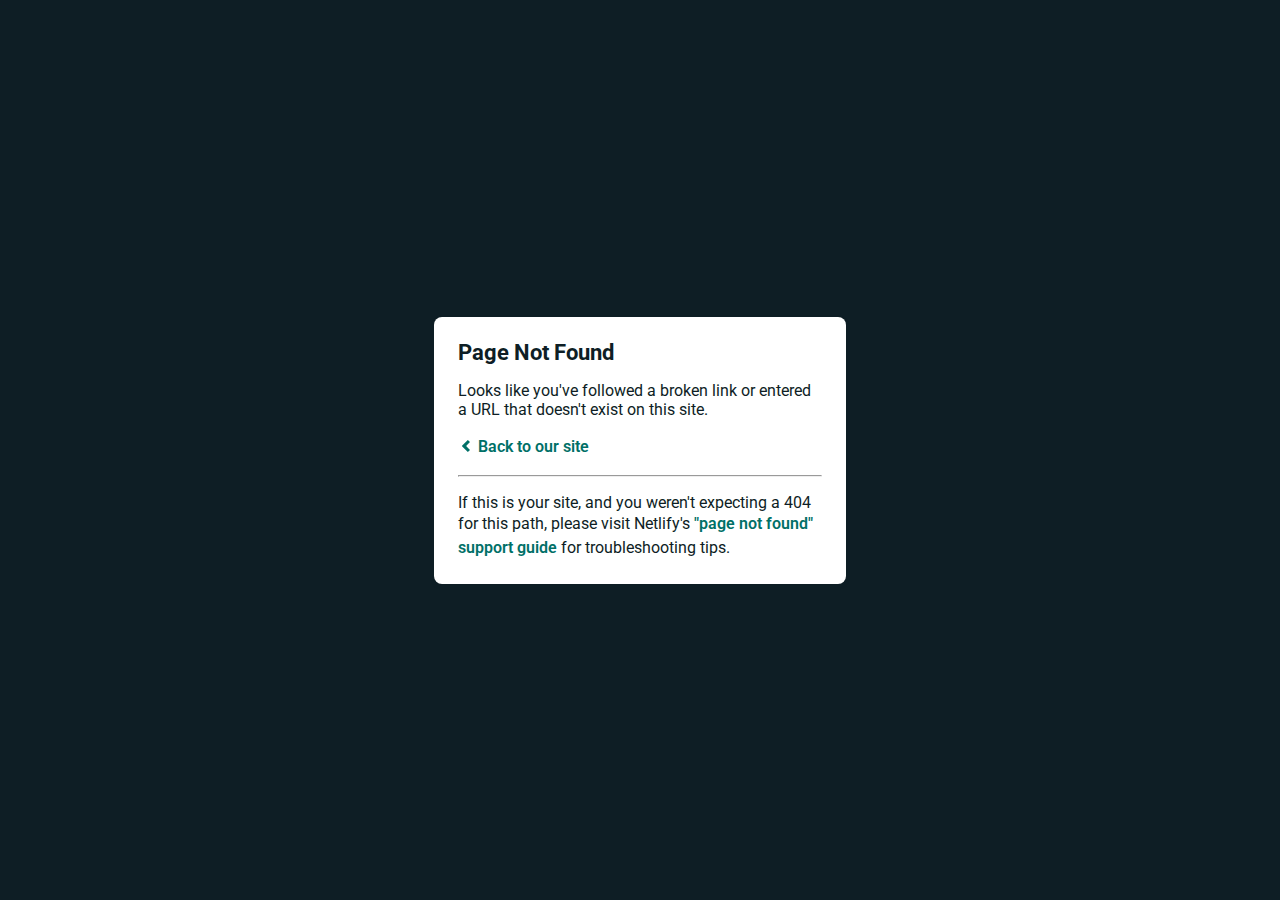
<file: images/favicon.html>
<!DOCTYPE html><html>  <head>    <meta charset="utf-8">    <meta name="viewport" content="width=device-width, initial-scale=1.0, maximum-scale=1.0, user-scalable=no">    <title>Page Not Found</title>    <link href='https://fonts.googleapis.com/css?family=Roboto:400,700&subset=latin,latin-ext' rel='stylesheet' type='text/css'>    <style>    body {      font-family: -apple-system, BlinkMacSystemFont, "Segoe UI", Roboto, Helvetica, Arial, sans-serif, "Apple Color Emoji", "Segoe UI Emoji", "Segoe UI Symbol";      background: rgb(14, 30, 37);      color: white;      overflow: hidden;      margin: 0;      padding: 0;    }    h1 {      margin: 0;      font-size: 22px;      line-height: 24px;    }    .main {      position: relative;      display: flex;      flex-direction: column;      align-items: center;      justify-content: center;      height: 100vh;      width: 100vw;    }    .card {      position: relative;      display: flex;      flex-direction: column;      width: 75%;      max-width: 364px;      padding: 24px;      background: white;      color: rgb(14, 30, 37);      border-radius: 8px;      box-shadow: 0 2px 4px 0 rgba(14, 30, 37, .16);    }    a {      margin: 0;      text-decoration: none;      font-weight: 600;      line-height: 24px;      color: #007067;    }    a svg {      position: relative;      top: 2px;    }    a:hover,    a:focus {      text-decoration: underline;      text-decoration-color: #f4bb00;    }    a:hover svg path{      fill: #007067;    }    p:last-of-type {      margin-bottom: 0;    }    </style>  </head>  <body>    <div class="main">      <div class="card">        <div class="header">          <h1>Page Not Found</h1>        </div>        <div class="body">          <p>Looks like you've followed a broken link or entered a URL that doesn't exist on this site.</p>          <p>            <a id="back-link" href="/">              <svg xmlns="http://www.w3.org/2000/svg" width="16" height="16" viewBox="0 0 16 16">                <path fill="#007067" d="M11.9998836,4.09370803 L8.55809517,7.43294953 C8.23531459,7.74611298 8.23531459,8.25388736 8.55809517,8.56693769 L12,11.9062921 L9.84187871,14 L4.24208544,8.56693751 C3.91930485,8.25388719 3.91930485,7.74611281 4.24208544,7.43294936 L9.84199531,2 L11.9998836,4.09370803 Z"/>              </svg>              Back to our site             </a>          </p>          <hr><p>If this is your site, and you weren't expecting a 404 for this path, please visit Netlify's <a href="https://answers.netlify.com/t/support-guide-i-ve-deployed-my-site-but-i-still-see-page-not-found/125?utm_source=404page&utm_campaign=community_tracking">"page not found" support guide</a> for troubleshooting tips.          </p>        </div>      </div>    </div>    <script>      (function() {        if (document.referrer && document.location.host && document.referrer.match(new RegExp("^https?://" + document.location.host))) {          document.getElementById("back-link").setAttribute("href", document.referrer);        }      })();    </script>  </body></html>
</file>
